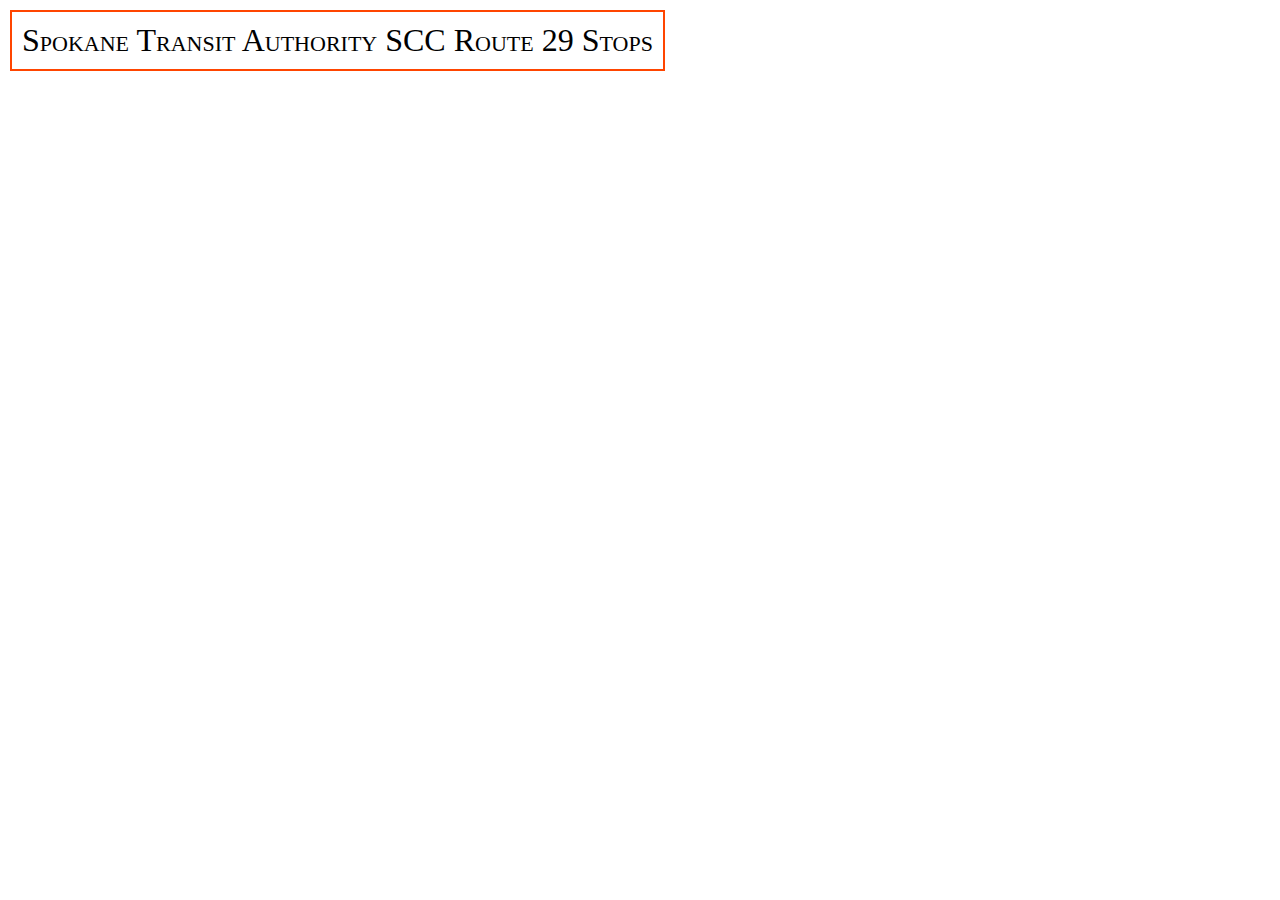
<file: index.html>
<!DOCTYPE html>
<html lang="en">
<head>
  <meta charset="UTF-8">
  <meta http-equiv="X-UA-Compatible" content="IE=edge">
  <meta name="viewport" content="width=device-width, initial-scale=1.0">
  <title>Spokane SCC Bus Route</title>
  <script src="https://api.mapbox.com/mapbox-gl-js/v1.11.0/mapbox-gl.js"></script>
  <link href="https://api.mapbox.com/mapbox-gl-js/v1.11.0/mapbox-gl.css" rel="stylesheet" />
  <link href="styles.css" rel="stylesheet" />
</head>
<body>
  <div id="map"></div>
  <div id="pagetitle" class="map-overlay top">Spokane Transit Authority SCC Route 29 Stops</div>
  <script src="mapanimation.js"></script>
</body>
</html>
</file>
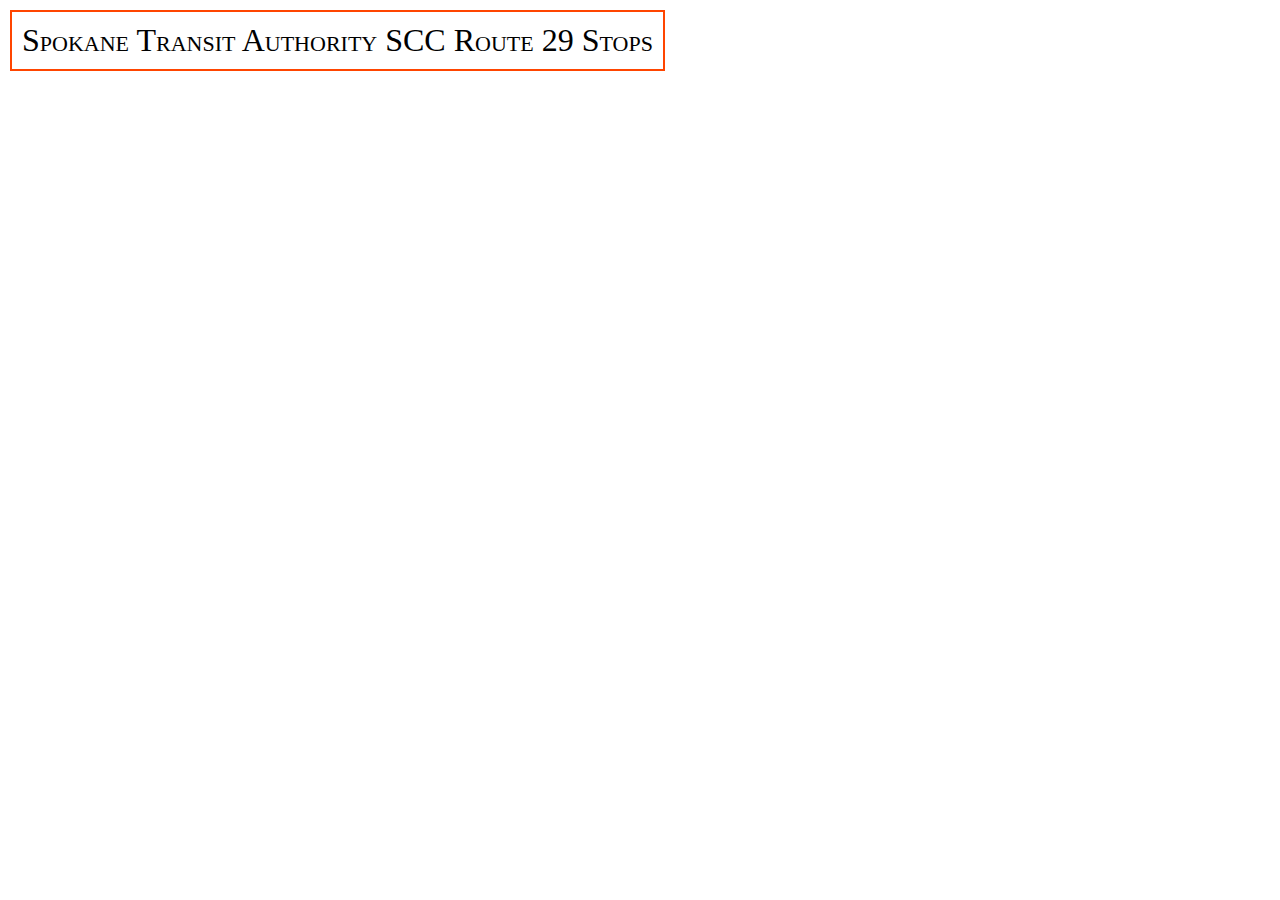
<file: spokanebus.html>
<!DOCTYPE html>
<html lang="en">
<head>
  <meta charset="UTF-8">
  <meta http-equiv="X-UA-Compatible" content="IE=edge">
  <meta name="viewport" content="width=device-width, initial-scale=1.0">
  <title>Spokane SCC Bus Route</title>
  <script src="https://api.mapbox.com/mapbox-gl-js/v1.11.0/mapbox-gl.js"></script>
  <link href="https://api.mapbox.com/mapbox-gl-js/v1.11.0/mapbox-gl.css" rel="stylesheet" />
  <link href="styles.css" rel="stylesheet" />
</head>
<body>
  <div id="map"></div>
  <div id="pagetitle" class="map-overlay top">Spokane Transit Authority SCC Route 29 Stops</div>
  <script src="mapanimation.js"></script>
</body>
</html>
</file>
<file: styles.css>
body {
  margin: 0;
  padding: 0;
}
#map {
  position: absolute;
  top: 0;
  bottom: 0;
  width: 100%;
}

.map-overlay {
  position: absolute;
  left: 0;
  padding: 10px;
  border: 2px solid orangered;
  background-color: white;
  margin-left: 10px;
  margin-top: 10px;
  font-size: 200%;
  font-variant: small-caps;
}

.txtFile {
  display: none;
}
</file>
